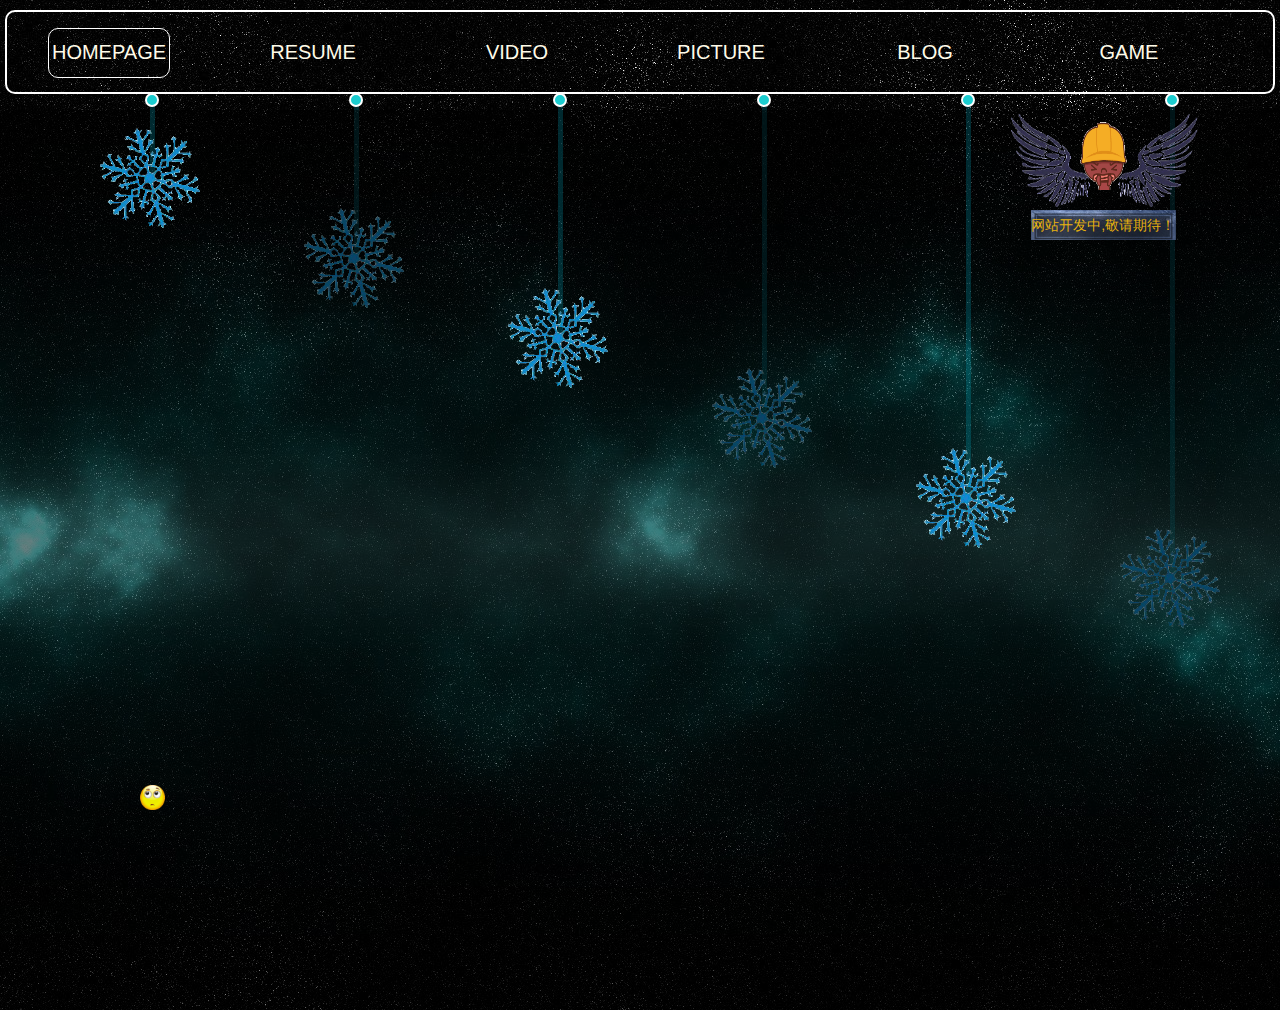
<file: index.html>
<!DOCTYPE html>
<html lang="en">
<head>
	<meta charset="UTF-8">
	<title>liuxing</title>
	<link rel="stylesheet" href="css/base.css">
	<link rel="stylesheet" href="css/index.css">
</head>
<body>
	<div class="header">
		<ul class="nav clearfix" id="nav">
			<li><a href="javascript:;">HOMEPAGE</a></li>
			<li><a href="javascript:;">RESUME</a></li>
			<li><a href="javascript:;">VIDEO</a></li>
			<li><a href="javascript:;">PICTURE</a></li>
			<li><a href="javascript:;">BLOG</a></li>
			<li><a href="javascript:;">GAME</a></li>
			<li id="border_hover"></li>
		</ul>
	</div>
	<ul id="snow">
		<!-- <li class="box">
			<div class="sp">
				<div class="origin"></div>
				<div class="xue"></div>
			</div>
		</li> -->
	</ul>
	<div class="opt"></div>
	<div id="opt">
		<div class="fly">
			<img src="img/movefly.gif" class="img" />
			<span id="text">网站开发中,敬请期待！</span>
		</div>
	</div>
	<div class="foolish" onclick="window.open('foolish.html');"><img src="img/hahaha.png" alt="慎点！"></div>
</body>
<script src="js/common.js"></script>
<script src="js/move-end.js"></script>
<script>
	var speed=0;
	var timer=null;
	function moveNav(obj,iTarget){
		timer=setInterval(function(){
			if(obj.offsetLeft > iTarget){
				speed-=(obj.offsetLeft-iTarget)/5;
				speed*=0.7;
			}else{
				speed+=(iTarget-obj.offsetLeft)/5;
				speed*=0.7;
			}
			if(Math.abs(speed) < 1 && (obj.offsetLeft == iTarget)){
				speed=0;
				clearInterval(timer)
			}
			obj.style.left = obj.offsetLeft + speed + 'px';
		},30)
	};
	window.onload=function(){
		var oNav = document.getElementById('nav');
		var aLi = oNav.getElementsByTagName('li');
		var oHover = document.getElementById('border_hover');
		var oSnow= document.getElementById('snow');

		var oFly = document.getElementsByClassName('fly')[0];
		var oOPt = document.getElementById('opt');
		var iNow = 0;
		var count = 0;

		var oFoolish = document.getElementsByClassName('foolish')[0];

		var posArr = [
			{left:1165,top:0},
			{left:0,top:0},
			{left:0,top:400},
			{left:1165,top:400}
		];
		var indexJson = {
			even:99,
			odd:9999
		}
		for (var i = 0; i < aLi.length - 1; i++) {
			aLi[i].index = i;
			aLi[i].onmouseover = function(){
				count = this.index;
				clearInterval(timer);
				moveNav(oHover,(41 + this.index*aLi[0].offsetWidth));
				oHover.onclick = function(){
					if(count == 5){
						window.open('star/plane.html');
					}else{
						alert('网站功能正在努力开发中,先去玩玩游戏吧(GAME)...');
					}
				};
			};
		}
		

		for(var i = 0; i < 6; i++){
			oSnow.innerHTML += '<li class="box"><div class="sp"><div class="origin"></div><div class="xue"></div></div></li>';
			var oBox = document.getElementsByClassName('box');
			var oXue = document.getElementsByClassName('xue');
			var oSp = document.getElementsByClassName('sp');
			setStyle(oSp[i],{height:(i+1)*80 + 'px'});
			console.log(oSp[i].style.height)
			oBox[i].style.left = i*(aLi[0].offsetWidth) + 50 + 'px';
			oXue[i].style.top = oSp[i].offsetHeight - oXue[0].offsetHeight/2  + 'px';
			oSp[i].style.animation = "rotate 3s infinite alternate ease-in-out";
			oXue[i].style.animation = "rotate 3s infinite alternate ease-in-out";
			if(i%2==0){
				oBox[i].style.zIndex = indexJson.odd;
			}else{
				oBox[i].style.zIndex = indexJson.even;
			}
		}

		function moveFly(obj){
			iNow++;
			if(iNow == posArr.length) iNow = 0;
			move(obj,posArr[iNow],{time:'5000',fn:moveFly},obj);
			obj.onmouseenter = function(){
				obj.style.top = rnd(0,400) + 'px';
				obj.style.left = rnd(0,1166) + 'px';
				moveFly(obj);
			};	
		}
		moveFly(oFly);
	};
</script>
</html>
</file>
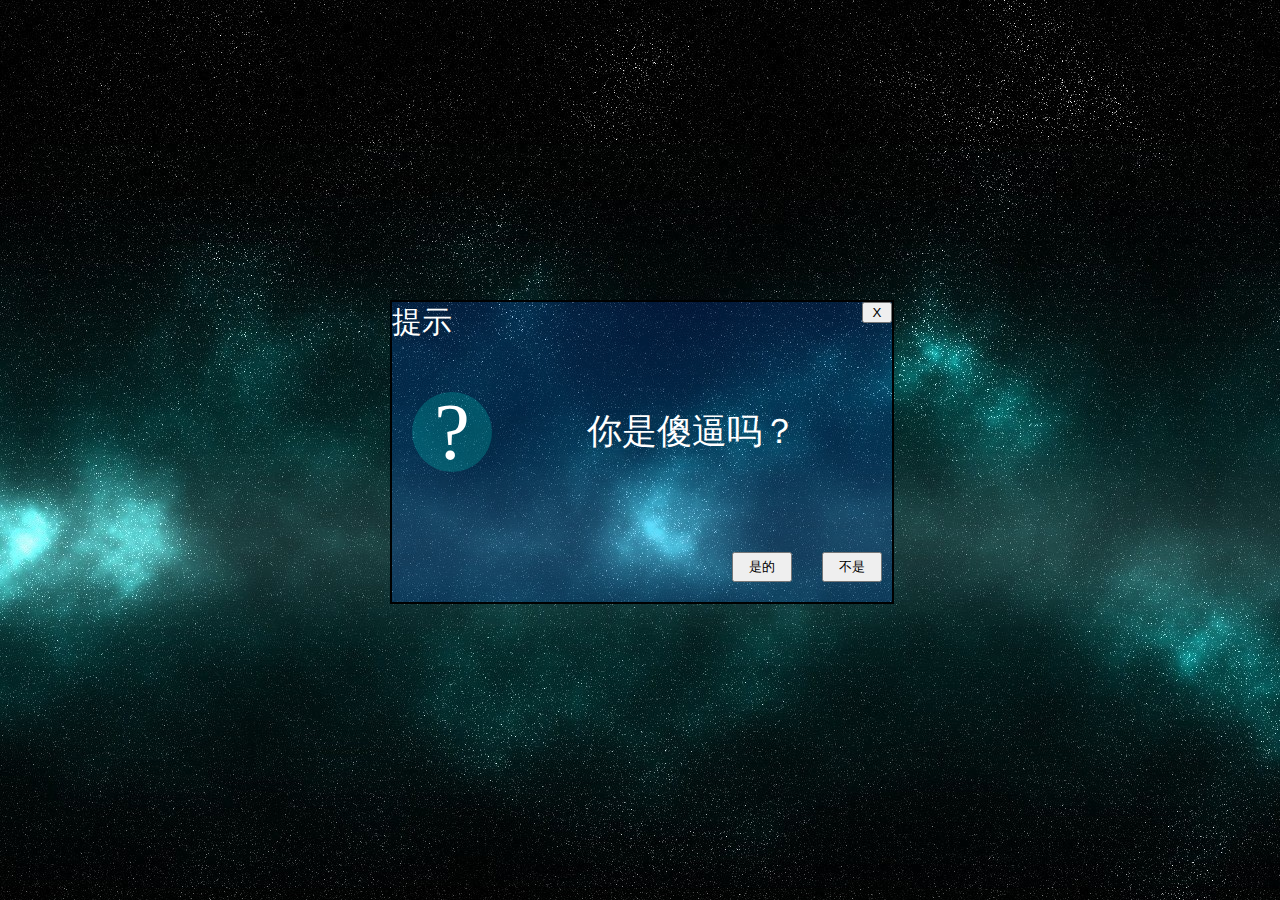
<file: foolish.html>
<!DOCTYPE html>
<html lang="en">
<head>
	<meta charset="UTF-8">
	<title>foolish</title>
	<link rel="stylesheet" href="css/foolish.css">
</head>
<body>
	<div id="box">
		<span id="tishi">提示</span>
	    <a id="img">?</a>
	    <div id="text">你是傻逼吗？</div>
		<input type="button" id="btn0" value="X" />
		<input type="button" id="btn1" value="是的" />
		<input type="button" id="btn2" value="不是" />
		<span href="" id="yes"></span>
	</div>
	<div id="opa"></div>
	<div class="foolish" onclick="window.open('index.html');"><img src="img/hahaha1.png" alt="慎点！"></div>
</body>
<script>
	window.onload = function(){
		var oBox = document.getElementById('box');
		var oText = document.getElementById('text');
		var oBtn0 = document.getElementById('btn0');
		var oBtn1 = document.getElementById('btn1');
		var oBtn2 = document.getElementById('btn2');
		var oYes = document.getElementById('yes');
		var oImg = document.getElementById('img');
		var oP = document.getElementById('opa');
		var oFoolish = document.getElementsByClassName('foolish')[0];

		var timer0 = null;
		var timer1 = null;
		var timer2 = null;
		var timer3 = null;

		oBtn0.onclick = function(){
			clearInterval(timer0);
			oText.innerHTML = '你关了就不是傻逼了吗？';
		}

		oBtn2.onmouseover = function(){
			oText.innerHTML = '你是傻逼吗？';
			oBtn2.style.bottom = '80px';
			setInterval(function(){
				oBtn2.style.bottom = '20px';
			},2500);
		};
		oBtn2.onmouseout = function(){
			oYes.disabled = false;
		};
		
		oYes.onmouseover = function(){
			oBtn2.style.bottom = '20px';
			oText.innerHTML = '你是傻逼吗？';
		};
		oBtn1.onclick = function(){
			clearInterval(timer0);
			oBtn1.value = '是的';
			oText.innerHTML = '我就知道你会选是的！';
			timer0 = setInterval(function(){
				oText.innerHTML = '你是傻逼吗？';
			},2500);
			oBtn3.value = '不是';
		};
		oBtn2.onclick = function(){
			clearInterval(timer0);
			oBtn2.value = '是的';
			oText.innerHTML = '你自己心里清楚就好！';
			timer0 = setInterval(function(){
				oText.innerHTML = '你是傻逼吗？';
			},2000);
			oBtn1.value = '不是';
		};

		oImg.onmouseover = function(){
			clearTimeout(timer1);
			oText.innerHTML = '你敢点这个？';
			timer1 = setTimeout(function(){
				oText.innerHTML = '你倒是点啊，怂包！';
			},1000);
		};
		oImg.onmouseout = function(){
			clearTimeout(timer1);
			clearTimeout(timer1);
			oText.innerHTML = '切！你个辣鸡！';
			timer1 = setTimeout(function(){
				oText.innerHTML = '你是傻逼吗？';
			},2000);
		};
		var count = 0;
		oImg.onclick = function(){
			clearInterval(timer2);
			oBox.style.display = 'none';
			for(var i = 0; i < 3; i++){
				oP.style.display = 'block';
				timer2 = setInterval(function(){
					var r = parseInt(Math.random()*256);
					var g = parseInt(Math.random()*256);
					var b = parseInt(Math.random()*256);
					oP.style.background = 'rgb('+r+','+g+','+b+')';
				},10);
				timer3 = setTimeout(function(){
					oP.innerHTML = '警告！！！';
					setTimeout(function(){
						oP.innerHTML = '检测到病毒正在入侵计算机';
						setTimeout(function(){
							oP.innerHTML = '请迅速关机！';
							oFoolish.style.display = 'block';
						},1500);
					},1500);
				},1500);
			}	
		};
	};
	</script>
</html>
</file>
<file: css/index.css>
html {height:100%;}
body {
	position: relative;
	background-color:#333;
	background:url(../img/bg_stars.jpg) repeat;
	height:100%;
	width:100%;
	overflow: hidden;
	-webkit-animation: sky 100s linear infinite;
	-moz-animation: sky 100s linear infinite;
	-ms-animation: sky 100s linear infinite;
	-o-animation: sky 100s linear infinite;
	animation: sky 100s linear infinite;
}
@keyframes sky {
    50% {
        background-position: 960px 0px;
    }
    100% {
        background-position: 1920px 0px;
    }
}
@-moz-keyframes sky {
    50% {
        background-position: 960px 0px;
    }
    100% {
        background-position: 1920px 0px;
    }
}
@-webkit-keyframes sky {
    50% {
        background-position: 960px 0px;
    }
    100% {
        background-position: 1920px 0px;
    }
}
.header {
	width:100%;
	height:100px;
	position: relative;
}

.nav {
	width:1266px;
	height:80px;
	margin:10px auto;
	border:2px solid #fff;
	border-radius:10px;
	position: relative;
}
.nav li {
	width:200px;
	text-align:center;
	height:76px;
	line-height:76px;
	border:2px solid transparent;
	float:left;
	cursor:pointer;
}
.nav li a {
	font-size:20px;
	color:#fffbe8;
}
#border_hover {
	width:120px;
	height:48px;
	border:1px solid #fff;
	border-radius:10px;
	position: absolute;
	left:41px;
	top:16px;
}
.box {
	width:212px;
	height:300px;
	position:absolute;
	left:50px;
	top:88px;
}
@-webkit-keyframes rotate{
  0% {
    -webkit-transform: rotate(30deg);
    transform: rotate(30deg);
  }
  100% {
    -webkit-transform: rotate(-30deg);
    transform: rotate(-30deg);
  }
}

.sp {
	width:5px;
	height:200px;
	position:absolute;
	left:100px;
	top:0px;
	background:rgba(0, 188, 212, 0.22);
	transform-origin: top;
}
.origin {
    background: #1bcdd0;
    border: 2px solid #fff;
    border-radius: 50%;
    height: 10px;
    margin-left: -5px;
    margin-top: -5px;
    position: absolute;
    width: 10px;
}
.xue {
	width:100px;
	height:100px;
	background:url(../img/xuebiao.png);
	background-size:100% 100%;
	position: absolute;
	left:-50px;
}
#opt,.opt {
	width:100%;
	height:100%;
	position: absolute;
}
.opt {
	background:#000;
	opacity: 0.5;
	z-index:999;
}
.fly {
	width:200px;
	height:100px;
	background: url(../img/fly.jpg);
	background-size:100% 100%;
	position: absolute;
	left:1165px;
	top:0;
	z-index:1000;
}
.img {
	width:60px;
	height:80px;
	position: absolute;
	left:70px;
	top:0;
}
#text {
	width:145px;
	height:30px;
	color:rgba(255,193,7,0.9);
	font-size:14px;
	text-align:center;
	line-height:30px;
	background:url(../img/fly.png);
	background-size: cover;
	position: absolute;
	left:27px;
	bottom:-30px;
	animation:flash 5s infinite;
}
@keyframes flash{
	0%{opacity: 1}
	50%{opacity: 0.8}
	100%{opacity: 0}
}
.foolish {
	width:25px;
	height:25px;
	position:absolute;
	left:140px;
	bottom:100px;
	z-index: 9999;
}
.foolish img {
	width:25px;
	height:25px;
}
</file>
<file: css/foolish.css>
body {
	background-color:#333;
	background:url(../img/bg_stars.jpg) repeat;
	height:100%;
	width:100%;
	overflow: hidden;
	-webkit-animation: sky 100s linear infinite;
	-moz-animation: sky 100s linear infinite;
	-ms-animation: sky 100s linear infinite;
	-o-animation: sky 100s linear infinite;
	animation: sky 100s linear infinite;
}
@keyframes sky {
    50% {
        background-position: 960px 0px;
    }
    100% {
        background-position: 1920px 0px;
    }
}
@-moz-keyframes sky {
    50% {
        background-position: 960px 0px;
    }
    100% {
        background-position: 1920px 0px;
    }
}
@-webkit-keyframes sky {
    50% {
        background-position: 960px 0px;
    }
    100% {
        background-position: 1920px 0px;
    }
}
#box {
	width:500px;
	height:300px;
	position:absolute;
	top:50%;
	left:50%;
	margin-top:-150px;
	margin-left:-250px;
	background:rgba(3,91,244,0.2);
	border:2px solid #000;
	z-index: 999;
}
#btn0 {
	width:30px;
	position:absolute;
	top:0;
	right:0;
}
#btn1,#btn2 {
	width:60px;
	height:30px;
	position:absolute;
	bottom:20px;
}
#yes {
	width:60px;
	height:30px;
	position:absolute;
	bottom:80px;
	right:10px;
}
#btn1 {
	right:100px;
}
#btn2 {
	right:10px;
}
#text {
	width:400px;
	line-height:100px;
	text-align:center;
	color:#fff;
	position:absolute;
	top:80px;
	right:0;
	font-size:35px;
}
#btn {
	width:200px;
	height:50px;
	font-size:30px;
	position:absolute;
	top:50%;
	left:50%;
	margin-top:-25px;
	margin-left:-100px;
}
#img {
	width:80px;
	height:80px;
	background:rgba(0,255,230,0.2);
	font-size:80px;
	color:#fff;
	line-height:80px;
	border-radius:50%;
	text-align:center;
	position:absolute;
	top:90px;
	left:20px;
	text-decoration:none;
	cursor: pointer;
}
#tishi {
	position:absolute;
	top:0;
	left:0;
	color:#fff;
	font-size:30px;
	cursor: pointer;
}
#opa {
	width:100%;
	height:100%;
	background:red;
	position:absolute;
	display: none;
	top:0;
	left:0;
	color:red;
	font-size:100px;
	text-align:center;
	line-height:500px;
}
.foolish {
	width:25px;
	height:25px;
	position:absolute;
	left:50%;
	bottom:50%;
	margin-left:-12px;
	z-index: 9999;
	display: none;
}
.foolish img {
	width:25px;
	height:25px;
}
</file>
<file: css/base.css>
﻿/* http://meyerweb.com/eric/tools/css/reset/
   v2.0 | 20110126
   License: none (public domain)
*/

html, body, div, span, applet, object, iframe,
h1, h2, h3, h4, h5, h6, p, blockquote, pre,
a, abbr, acronym, address, big, cite, code,
del, dfn, em, img, ins, kbd, q, s, samp,
small, strike, strong, sub, sup, tt, var,
b, u, i, center,
dl, dt, dd, ol, ul, li,
fieldset, form, label, legend,
table, caption, tbody, tfoot, thead, tr, th, td,
article, aside, canvas, details, embed,
figure, figcaption, footer, header, hgroup,
main, menu, nav, output, ruby, section, summary,
time, mark, audio, video {
	margin: 0;
	padding: 0;
	border: 0;
	vertical-align: baseline;
}
/* HTML5 display-role reset for older browsers */
article, aside, details, figcaption, figure,
footer, header, hgroup, main, menu, nav, section {
	display: block;
}
ol, ul , li{
	list-style: none;
}
blockquote, q {
	quotes: none;
}
blockquote:before, blockquote:after,
q:before, q:after {
	content: '';
	content: none;
}

/* Don't kill focus outline for keyboard users: http://24ways.org/2009/dont-lose-your-focus */
a:hover, a:active {
    outline: none;
}

table {
	border-collapse: collapse;
	border-spacing: 0;
}

body {line-height: 1;  font-family: "Microsoft YaHei", "微软雅黑", Arial,Helvetica,SimSun, "宋体", "华文细黑", Heiti, "黑体", sans-serif; font-size: 14px; color: #333;"onselectstart="return false;}
img{border:0}
h1,h2,h3,h4,h5,h6{font-size:100%;font-weight:normal;}
select,input{vertical-align:middle}
a{color:#333;text-decoration:none;-webkit-tap-highlight-color: rgba(255,255,255,0.1);}
a:hover{color:#333;}
.clearfix:before, .clearfix:after {
	content: "";
	display: table;
}
.clearfix:after {
	clear: both;
}
.clearfix {
	*zoom: 1; /*IE/7/6*/
}
.fl{
	float: left;
}
.fr{
	float: right;
}
</file>
